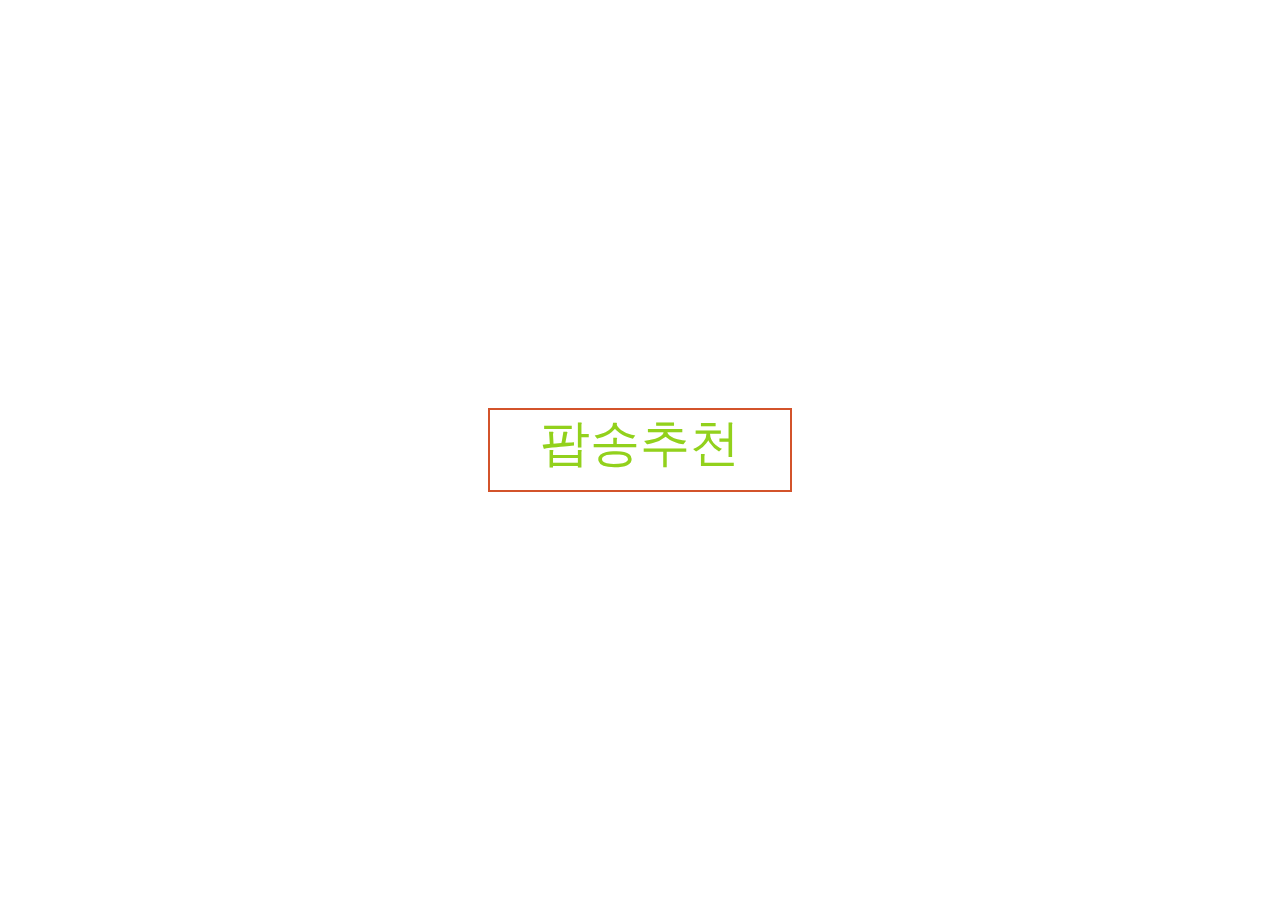
<file: index.html>
<!DOCTYPE html>
<html>
  <head>
    <meta charset="utf-8">
    <title>KJH</title>
    <link rel="stylesheet" type="text/css" href="ghost.css">
  </head>
  <body>
    <div class="box-1">
      <a href="sub_2.html">팝송추천</a>

  </body>
</html>
</file>
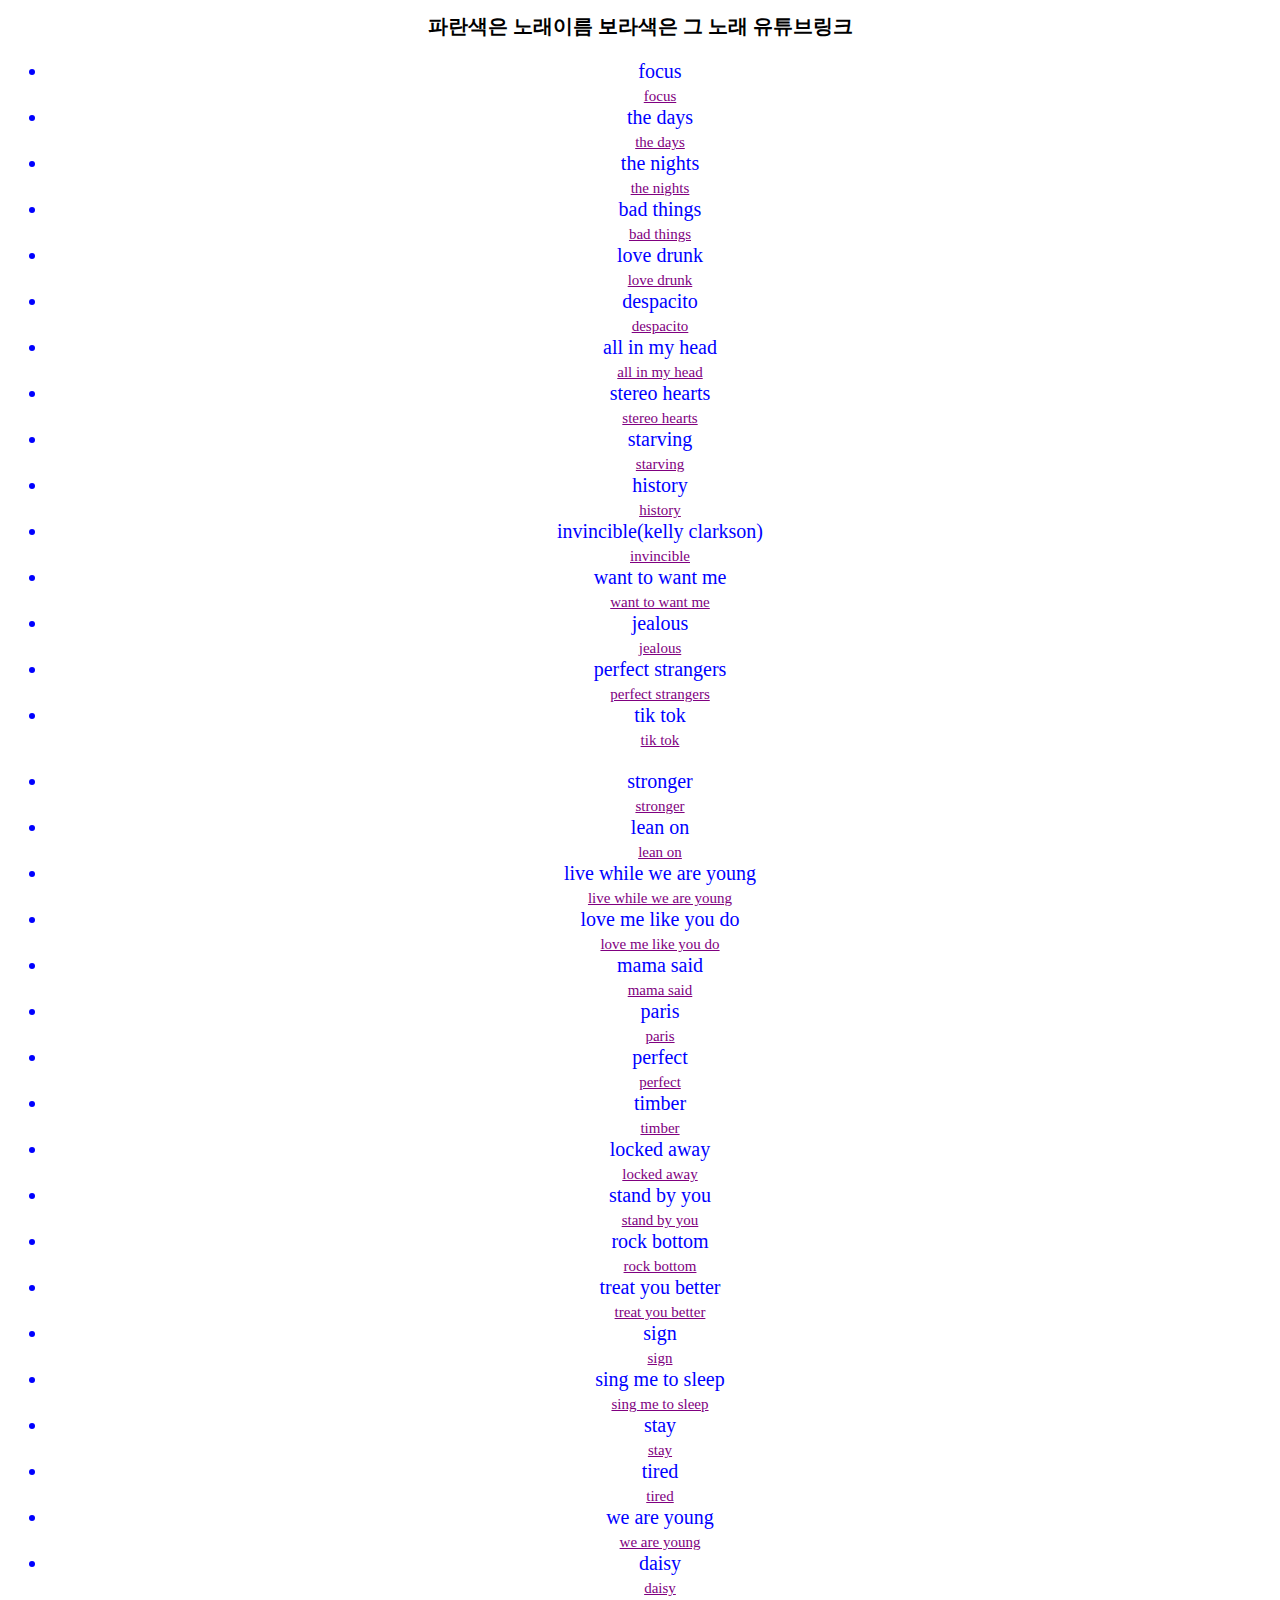
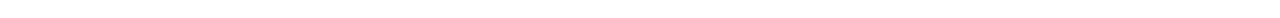
<file: m_index.html>
<!DOCTYPE html>
<html>
  <head>
    <meta charset="utf-8">
    <meta name="viewport" content="width=device-width, user-scalable=no">
    <title>POP SONG LIST</title>
    <style>
      body {
        background-image: url("http://www.disenointeriores.mx/images/galeria/20150415_39_Fondo_Diseno_Interiores_1.jpg");

      }
      h1 {
        font-size: 20px;
        text-align: center;
      }
      a {
        font-size: 15px;
        color: purple;
        text-align: center;
      }
      ul {
        color: blue;
        text-align: center;
        font-size: 20px;
      }
    </style>

  </head>
  <body>
    <h1>파란색은 노래이름 보라색은 그 노래 유튜브링크</h1>

    <ul>
      <li>focus</li>
      <a href="https://www.youtube.com/watch?v=lf_wVfwpfp8" target="_blank">focus</a>
        <li>the days</li>
        <a href="https://www.youtube.com/watch?v=JDglMK9sgIQ" target="_blank">the days</a>
          <li>the nights</li>
          <a href="https://www.youtube.com/watch?v=UtF6Jej8yb4" target="_blank">the nights</a>
            <li>bad things</li>
            <a href="https://www.youtube.com/watch?v=4cauU2IpFyA" target="_blank">bad things</a>
              <li>love drunk</li>
              <a href="https://www.youtube.com/watch?v=o0c-kC8xZ-I" target="_blank">love drunk</a>
                <li>despacito</li>
                <a href="https://www.youtube.com/watch?v=kJQP7kiw5Fk" target="_blank">despacito</a>
                  <li>all in my head</li>
                  <a href="https://www.youtube.com/watch?v=jsbeemdD2rQ" target="_blank">all in my head</a>
                    <li>stereo hearts</li>
                    <a href="https://www.youtube.com/watch?v=T3E9Wjbq44E" target="_blank">stereo hearts</a>
                      <li>starving</li>
                      <a href="https://www.youtube.com/watch?v=xwjwCFZpdns" target="_blank">starving</a>
                        <li>history</li>
                        <a href="https://www.youtube.com/watch?v=yjmp8CoZBIo" target="_blank">history</a>
                          <li>invincible(kelly clarkson)</li>
                          <a href="https://www.youtube.com/watch?v=xQNqaERUYy4" target="_blank">invincible</a>
                            <li>want to want me</li>
                            <a href="https://www.youtube.com/watch?v=X_mxDuaOOjI" target="_blank">want to want me</a>
                              <li>jealous</li>
                              <a href="https://www.youtube.com/watch?v=yw04QD1LaB0" target="_blank">jealous</a>
                                <li>perfect strangers</li>
                                <a href="https://www.youtube.com/watch?v=Ey_hgKCCYU4" target="_blank">perfect strangers</a>
                                  <li>tik tok</li>
                                  <a href="https://www.youtube.com/watch?v=iP6XpLQM2Cs" target="_blank">tik tok</a>
                                </ul>

                                <ul>

                                    <li>stronger</li>
                                    <a href="https://www.youtube.com/watch?v=Xn676-fLq7I" target="_blank">stronger</a>
                                      <li>lean on</li>
                                      <a href="https://www.youtube.com/watch?v=YqeW9_5kURI" target="_blank">lean on</a>
                                        <li>live while we are young</li>
                                        <a href="https://www.youtube.com/watch?v=AbPED9bisSc" target="_blank">live while we are young</a>
                                          <li>love me like you do</li>
                                          <a href="https://www.youtube.com/watch?v=AJtDXIazrMo" target="_blank">love me like you do</a>
                                            <li>mama said</li>
                                            <a href="https://www.youtube.com/watch?v=HdAkYCyCZv8" target="_blank">mama said</a>
                                              <li>paris</li>
                                              <a href="https://www.youtube.com/watch?v=RhU9MZ98jxo" target="_blank">paris</a>
                                                <li>perfect</li>
                                                <a href="https://www.youtube.com/watch?v=Ho32Oh6b4jc" target="_blank">perfect</a>
                                                  <li>timber</li>
                                                  <a href="https://www.youtube.com/watch?v=hHUbLv4ThOo" target="_blank">timber</a>
                                                    <li>locked away</li>
                                                    <a href="https://www.youtube.com/watch?v=6GUm5g8SG4o" target="_blank">locked away</a>
                                                      <li>stand by you</li>
                                                      <a href="https://www.youtube.com/watch?v=bwB9EMpW8eY" target="_blank">stand by you</a>
                                                        <li>rock bottom</li>
                                                        <a href="https://www.youtube.com/watch?v=liwCttfeJ7E" target="_blank">rock bottom</a>
                                                          <li>treat you better</li>
                                                          <a href="https://www.youtube.com/watch?v=lY2yjAdbvdQ" target="_blank">treat you better</a>
                                                            <li>sign</li>
                                                            <a href="https://www.youtube.com/watch?v=xhNpU16SvrQ" target="_blank">sign</a>
                                                              <li>sing me to sleep</li>
                                                              <a href="https://www.youtube.com/watch?v=2i2khp_npdE" target="_blank">sing me to sleep</a>
                                                                <li>stay</li>
                                                                <a href="https://www.youtube.com/watch?v=h--P8HzYZ74" target="_blank">stay</a>
                                                                  <li>tired</li>
                                                                  <a href="https://www.youtube.com/watch?v=g4hGRvs6HHU" target="_blank">tired</a>
                                                                    <li>we are young</li>
                                                                    <a href="https://www.youtube.com/watch?v=Sv6dMFF_yts" target="_blank">we are young</a>
                                                                      <li>daisy</li>
                                                                      <a href="https://www.youtube.com/watch?v=CMNBjZBBKPw" target="_blank">daisy</a>


    </ul>


  </body>
</html>
</file>
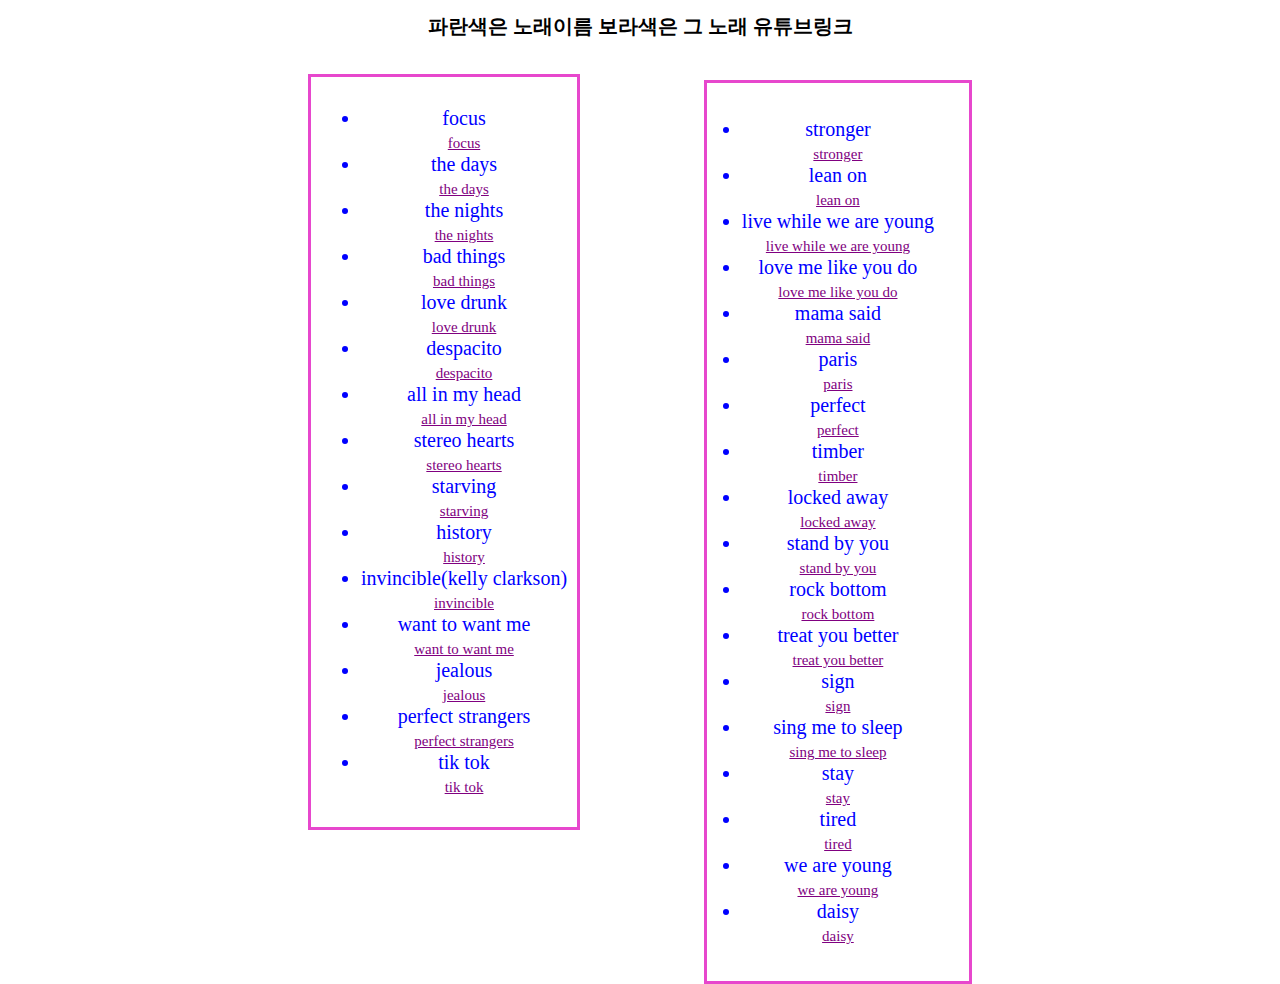
<file: popsong.html>
<!DOCTYPE html>
<html>
  <head>
    <meta charset="utf-8">
    <meta name="viewport" content="width=device-width, user-scalable=no">
    <title>POP SONG LIST</title>
    <style>
      body {
        background-image: url("http://www.disenointeriores.mx/images/galeria/20150415_39_Fondo_Diseno_Interiores_1.jpg");

      }
      h1 {
        font-size: 20px;
        text-align: center;
      }
      a {
        font-size: 15px;
        color: purple;
        text-align: center;
      }
      ul {
        color: blue;
        text-align: center;
        font-size: 20px;
      }
      #number1 {
        float: left;
        margin-top: 20px;
        margin-right: 40px;
        margin-left: 300px;
        border: 3px solid rgba(224, 22, 192, 0.79);
        padding: 10px;
      }
      #number2 {
        float: right;
        margin-top: 20px;
        margin-right: 300px;
        margin-left: 40px;
        border: 3px solid rgba(224, 22, 192, 0.79);
        padding: 35px;
      }
    </style>

  </head>
  <body>
    <h1>파란색은 노래이름 보라색은 그 노래 유튜브링크</h1>
    <div id="number1">
    <ul>
      <li>focus</li>
      <a href="https://www.youtube.com/watch?v=lf_wVfwpfp8" target="_blank">focus</a>
        <li>the days</li>
        <a href="https://www.youtube.com/watch?v=JDglMK9sgIQ" target="_blank">the days</a>
          <li>the nights</li>
          <a href="https://www.youtube.com/watch?v=UtF6Jej8yb4" target="_blank">the nights</a>
            <li>bad things</li>
            <a href="https://www.youtube.com/watch?v=4cauU2IpFyA" target="_blank">bad things</a>
              <li>love drunk</li>
              <a href="https://www.youtube.com/watch?v=o0c-kC8xZ-I" target="_blank">love drunk</a>
                <li>despacito</li>
                <a href="https://www.youtube.com/watch?v=kJQP7kiw5Fk" target="_blank">despacito</a>
                  <li>all in my head</li>
                  <a href="https://www.youtube.com/watch?v=jsbeemdD2rQ" target="_blank">all in my head</a>
                    <li>stereo hearts</li>
                    <a href="https://www.youtube.com/watch?v=T3E9Wjbq44E" target="_blank">stereo hearts</a>
                      <li>starving</li>
                      <a href="https://www.youtube.com/watch?v=xwjwCFZpdns" target="_blank">starving</a>
                        <li>history</li>
                        <a href="https://www.youtube.com/watch?v=yjmp8CoZBIo" target="_blank">history</a>
                          <li>invincible(kelly clarkson)</li>
                          <a href="https://www.youtube.com/watch?v=xQNqaERUYy4" target="_blank">invincible</a>
                            <li>want to want me</li>
                            <a href="https://www.youtube.com/watch?v=X_mxDuaOOjI" target="_blank">want to want me</a>
                              <li>jealous</li>
                              <a href="https://www.youtube.com/watch?v=yw04QD1LaB0" target="_blank">jealous</a>
                                <li>perfect strangers</li>
                                <a href="https://www.youtube.com/watch?v=Ey_hgKCCYU4" target="_blank">perfect strangers</a>
                                  <li>tik tok</li>
                                  <a href="https://www.youtube.com/watch?v=iP6XpLQM2Cs" target="_blank">tik tok</a>
                                </ul>
                                </div>
                                <ul>
                                  <div id="number2">
                                    <li>stronger</li>
                                    <a href="https://www.youtube.com/watch?v=Xn676-fLq7I" target="_blank">stronger</a>
                                      <li>lean on</li>
                                      <a href="https://www.youtube.com/watch?v=YqeW9_5kURI" target="_blank">lean on</a>
                                        <li>live while we are young</li>
                                        <a href="https://www.youtube.com/watch?v=AbPED9bisSc" target="_blank">live while we are young</a>
                                          <li>love me like you do</li>
                                          <a href="https://www.youtube.com/watch?v=AJtDXIazrMo" target="_blank">love me like you do</a>
                                            <li>mama said</li>
                                            <a href="https://www.youtube.com/watch?v=HdAkYCyCZv8" target="_blank">mama said</a>
                                              <li>paris</li>
                                              <a href="https://www.youtube.com/watch?v=RhU9MZ98jxo" target="_blank">paris</a>
                                                <li>perfect</li>
                                                <a href="https://www.youtube.com/watch?v=Ho32Oh6b4jc" target="_blank">perfect</a>
                                                  <li>timber</li>
                                                  <a href="https://www.youtube.com/watch?v=hHUbLv4ThOo" target="_blank">timber</a>
                                                    <li>locked away</li>
                                                    <a href="https://www.youtube.com/watch?v=6GUm5g8SG4o" target="_blank">locked away</a>
                                                      <li>stand by you</li>
                                                      <a href="https://www.youtube.com/watch?v=bwB9EMpW8eY" target="_blank">stand by you</a>
                                                        <li>rock bottom</li>
                                                        <a href="https://www.youtube.com/watch?v=liwCttfeJ7E" target="_blank">rock bottom</a>
                                                          <li>treat you better</li>
                                                          <a href="https://www.youtube.com/watch?v=lY2yjAdbvdQ" target="_blank">treat you better</a>
                                                            <li>sign</li>
                                                            <a href="https://www.youtube.com/watch?v=xhNpU16SvrQ" target="_blank">sign</a>
                                                              <li>sing me to sleep</li>
                                                              <a href="https://www.youtube.com/watch?v=2i2khp_npdE" target="_blank">sing me to sleep</a>
                                                                <li>stay</li>
                                                                <a href="https://www.youtube.com/watch?v=h--P8HzYZ74" target="_blank">stay</a>
                                                                  <li>tired</li>
                                                                  <a href="https://www.youtube.com/watch?v=g4hGRvs6HHU" target="_blank">tired</a>
                                                                    <li>we are young</li>
                                                                    <a href="https://www.youtube.com/watch?v=Sv6dMFF_yts" target="_blank">we are young</a>
                                                                      <li>daisy</li>
                                                                      <a href="https://www.youtube.com/watch?v=CMNBjZBBKPw" target="_blank">daisy</a>


    </ul>
  </div>

  </body>
</html>
</file>
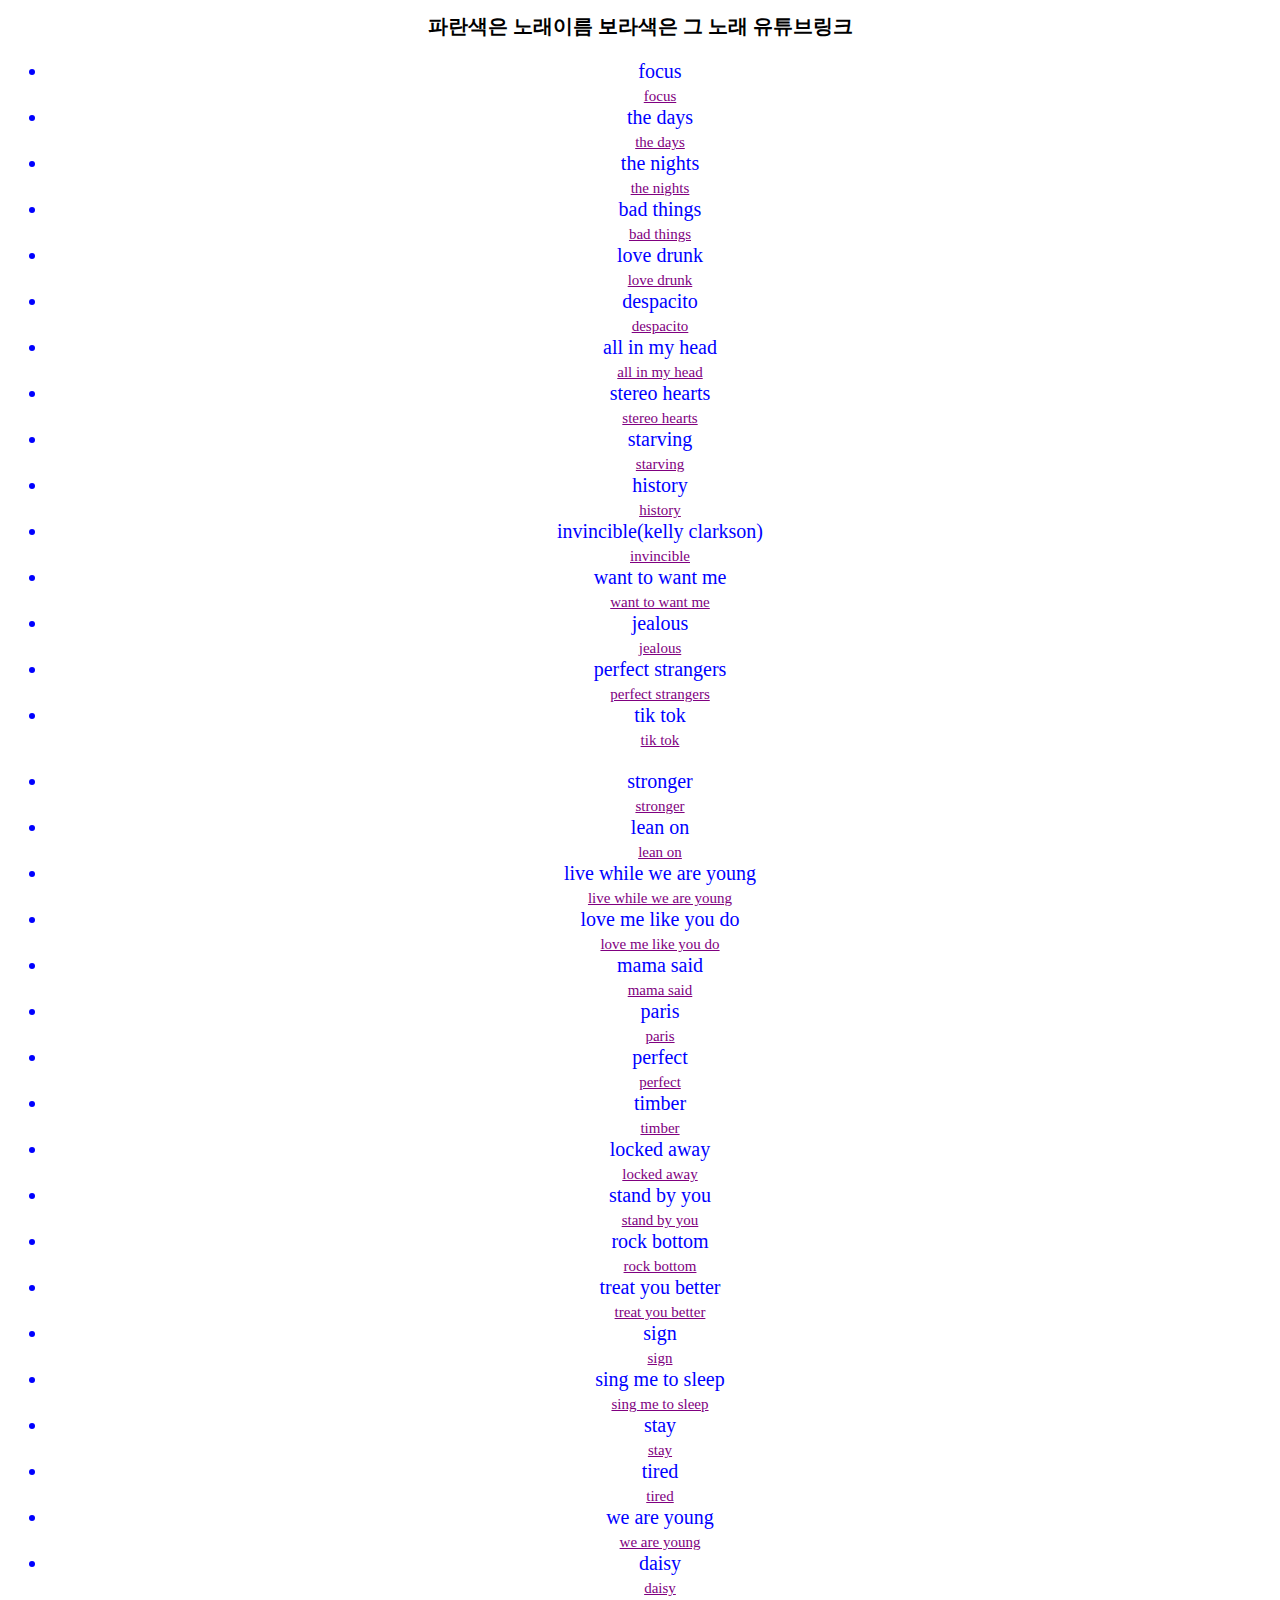
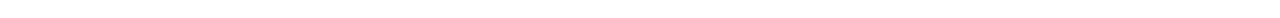
<file: sub_1.html>
<!DOCTYPE html>
<html>
  <head>
    <meta charset="utf-8">
    <title></title>
    <script type="text/javascript">
    var filter = "win16|win32|win64|mac";

    if( navigator.platform  ){
        if( filter.indexOf(navigator.platform.toLowerCase())<0 ){
            location.href='m_index.html'
        }else{
            location.href='popsong.html'
        }
    }
</script>
  </head>
  <body>
    <a href="popsong.html">PC접속일경우 클릭</a>
    <a href="m_index.html">모바일접속일경우 클릭</a>

  </body>
</html>
</file>
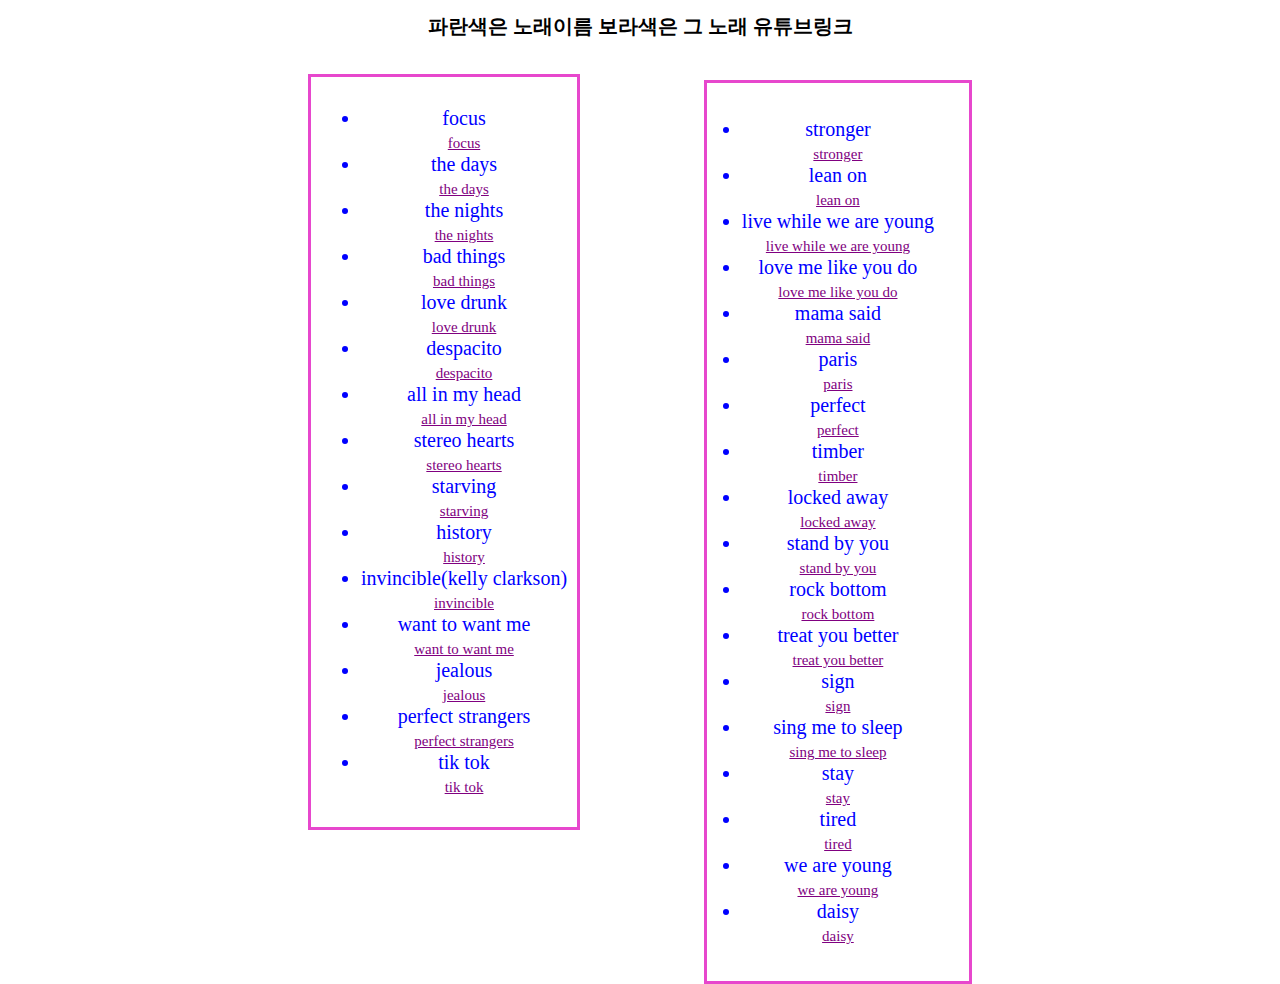
<file: sub_2.html>
<!DOCTYPE html>
<html>
  <head>
    <meta charset="utf-8">
    <title></title>
    <script type="text/javascript">
    function isMobile() {
    return /Android|webOS|iPhone|iPad|iPod|BlackBerry|IEMobile|Opera Mini/i.test(navigator.userAgent);
}
if (isMobile()) {
    // 모바일이면 실행될 코드 들어가는 곳
    location.href='m_index.html'
} else {
    // 모바일이 아니면 실행될 코드 들어가는 곳
      location.href='popsong.html'
}

    </script>
  </head>
  <body>

  </body>
</html>
</file>
<file: ghost.css>
<style>
    * {
      margin:0;
      padding:0
    }
    a {
      text-decoration: none;
      color: rgb(146, 209, 28);
    }
    body {
      background-image: url("http://www.disenointeriores.mx/images/galeria/20150415_39_Fondo_Diseno_Interiores_1.jpg");
}
    .box-1{
      display:inline-block;
      position: absolute;
      top: 50%;
      left: 50%;
      transform: translate(-50%,-50%);
      width: 300px;
      height: 80px;
      border:2px solid rgba(205, 58, 11, 0.87);
      color:rgba(228, 228, 228, 1);
      text-align:center;
      text-decoration:none;
      font-size: 50px;

    }
    .box-1:hover {
      border:2px solid rgba(75, 0, 198, 0.92);
      background-color:rgba(16, 21, 24, 0.58);
      color:black;
    }
  </style>
</file>
